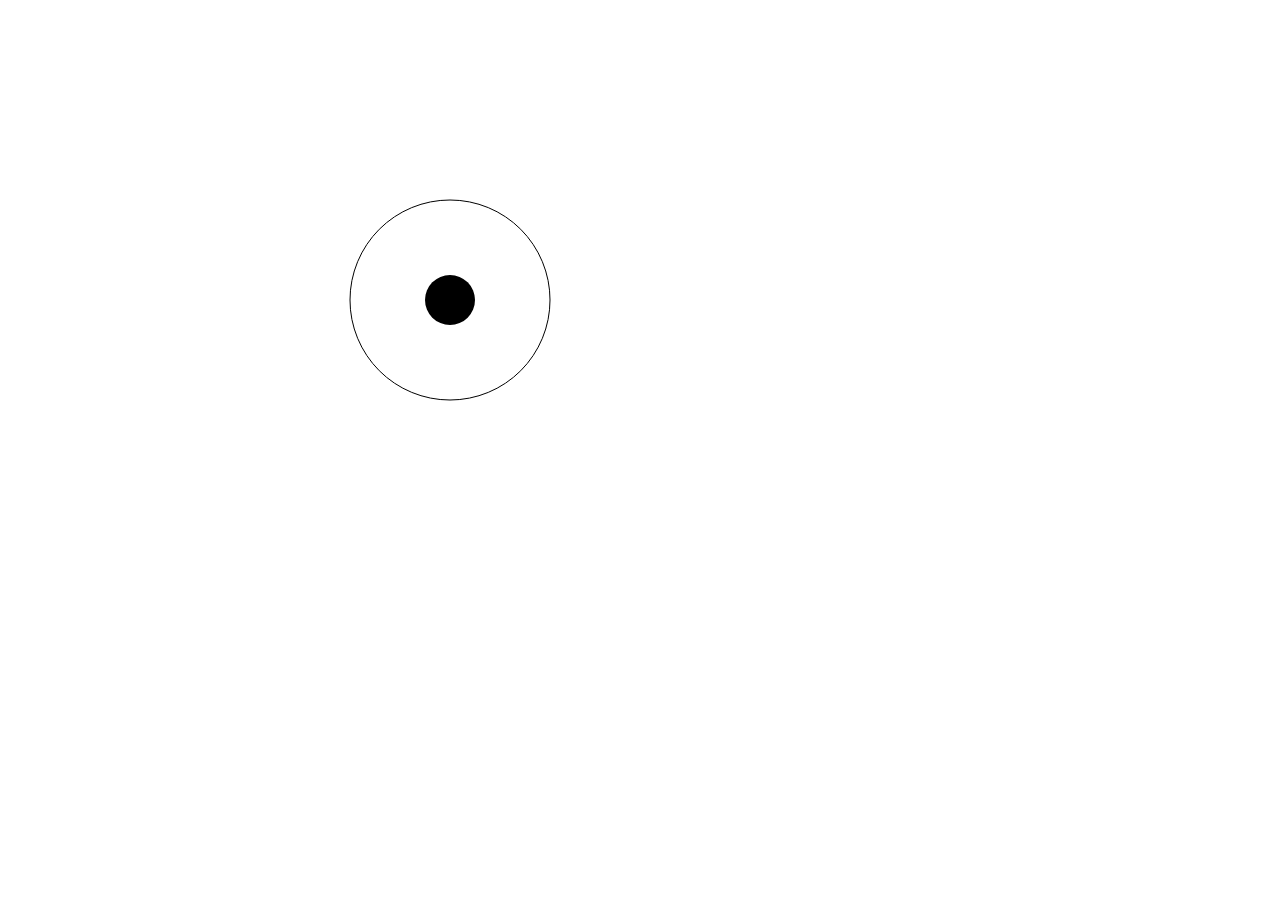
<file: joystick.html>
<!DOCTYPE html>
<html>
<head>
	<meta charset="utf-8">
	<title>joystick</title>
	<script type="text/javascript" src="joystick.js"></script>
	<link rel="stylesheet" type="text/css" href="joystick.css">
</head>
 
<body>


<canvas class="canvas" id="canvas" wdith= "300" height="300"></canvas>
<canvas class="canvas1" id="canvas1" width= "50" height="50" ></canvas>


</body>

</html
</file>
<file: joystick.css>
#canvas{
			position: absolute;
			left:300px;
			top: 150px;
		}
#canvas1{
			position: absolute;
			left: 425px;
			top: 275px;
			transform-origin: center;
		}
</file>
